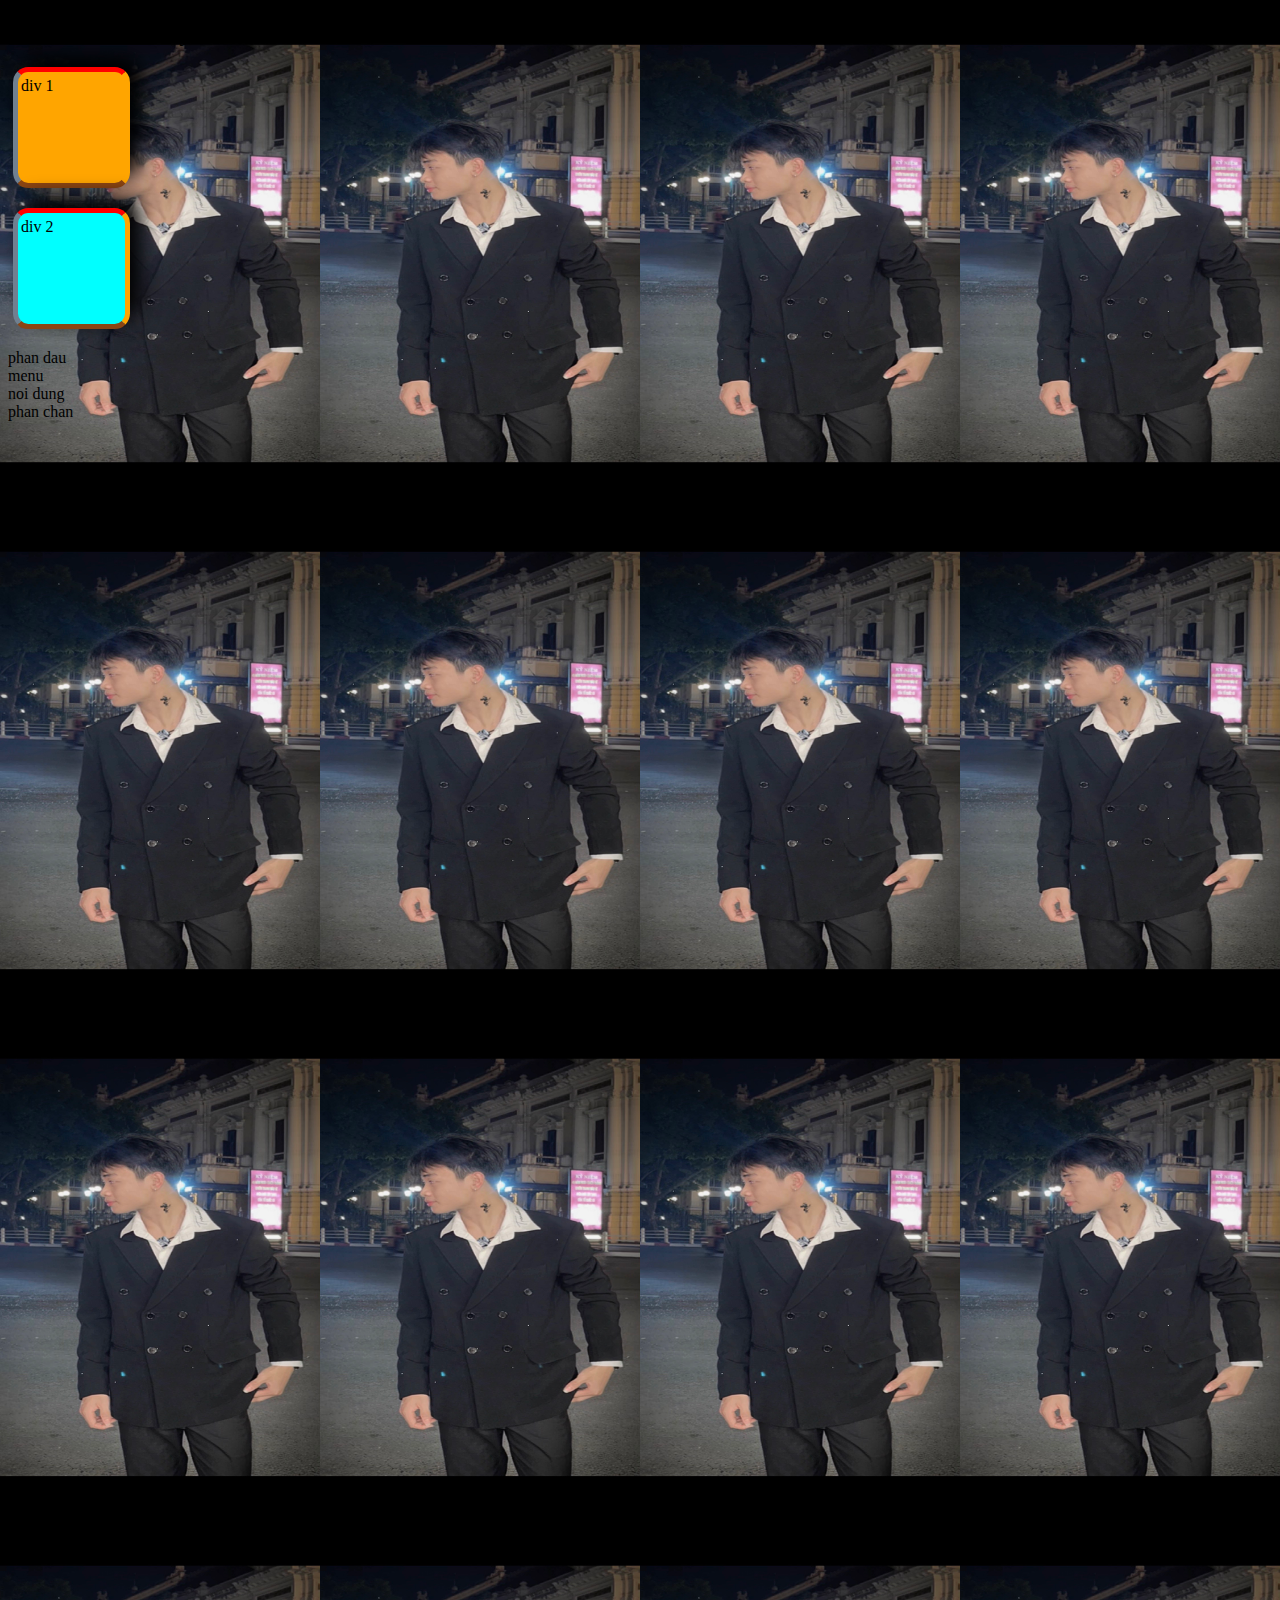
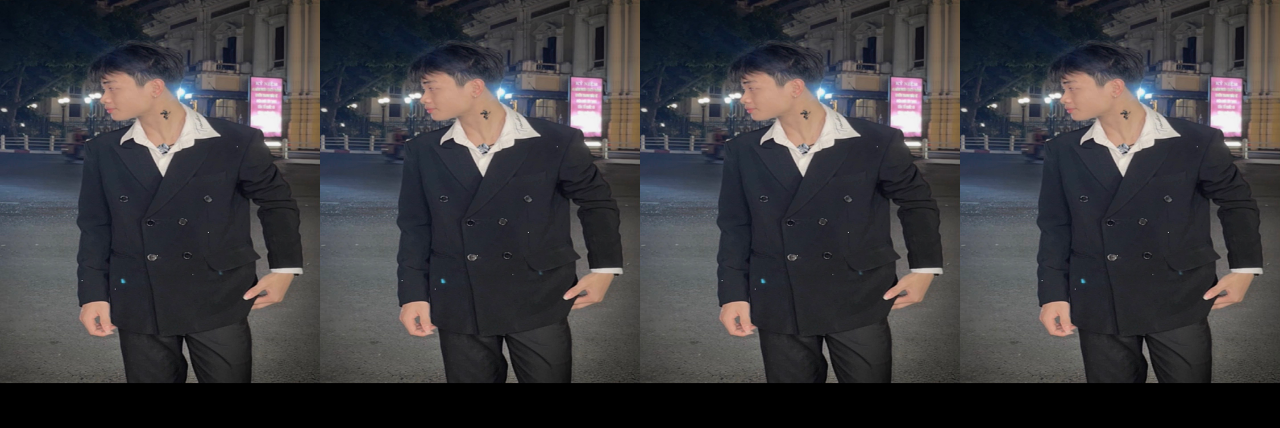
<file: Buoi4/index.html>
<!DOCTYPE html>
<html lang="en">
<head>
    <meta charset="UTF-8">
    <meta name="viewport" content="width=device-width, initial-scale=1.0">
    <title>Box Model & Layout</title>
    <link rel="stylesheet" href="style.css">
</head>
<body>
    <h2>Box Model & Layout</h2>
    <div class="div1">div 1</div>
    <div class="div2">div 2</div>
    <header>phan dau</header>
    <nav>menu</nav>
    <article>noi dung</article>
    <footer>phan chan</footer>
    
</body>
</html>
</file>
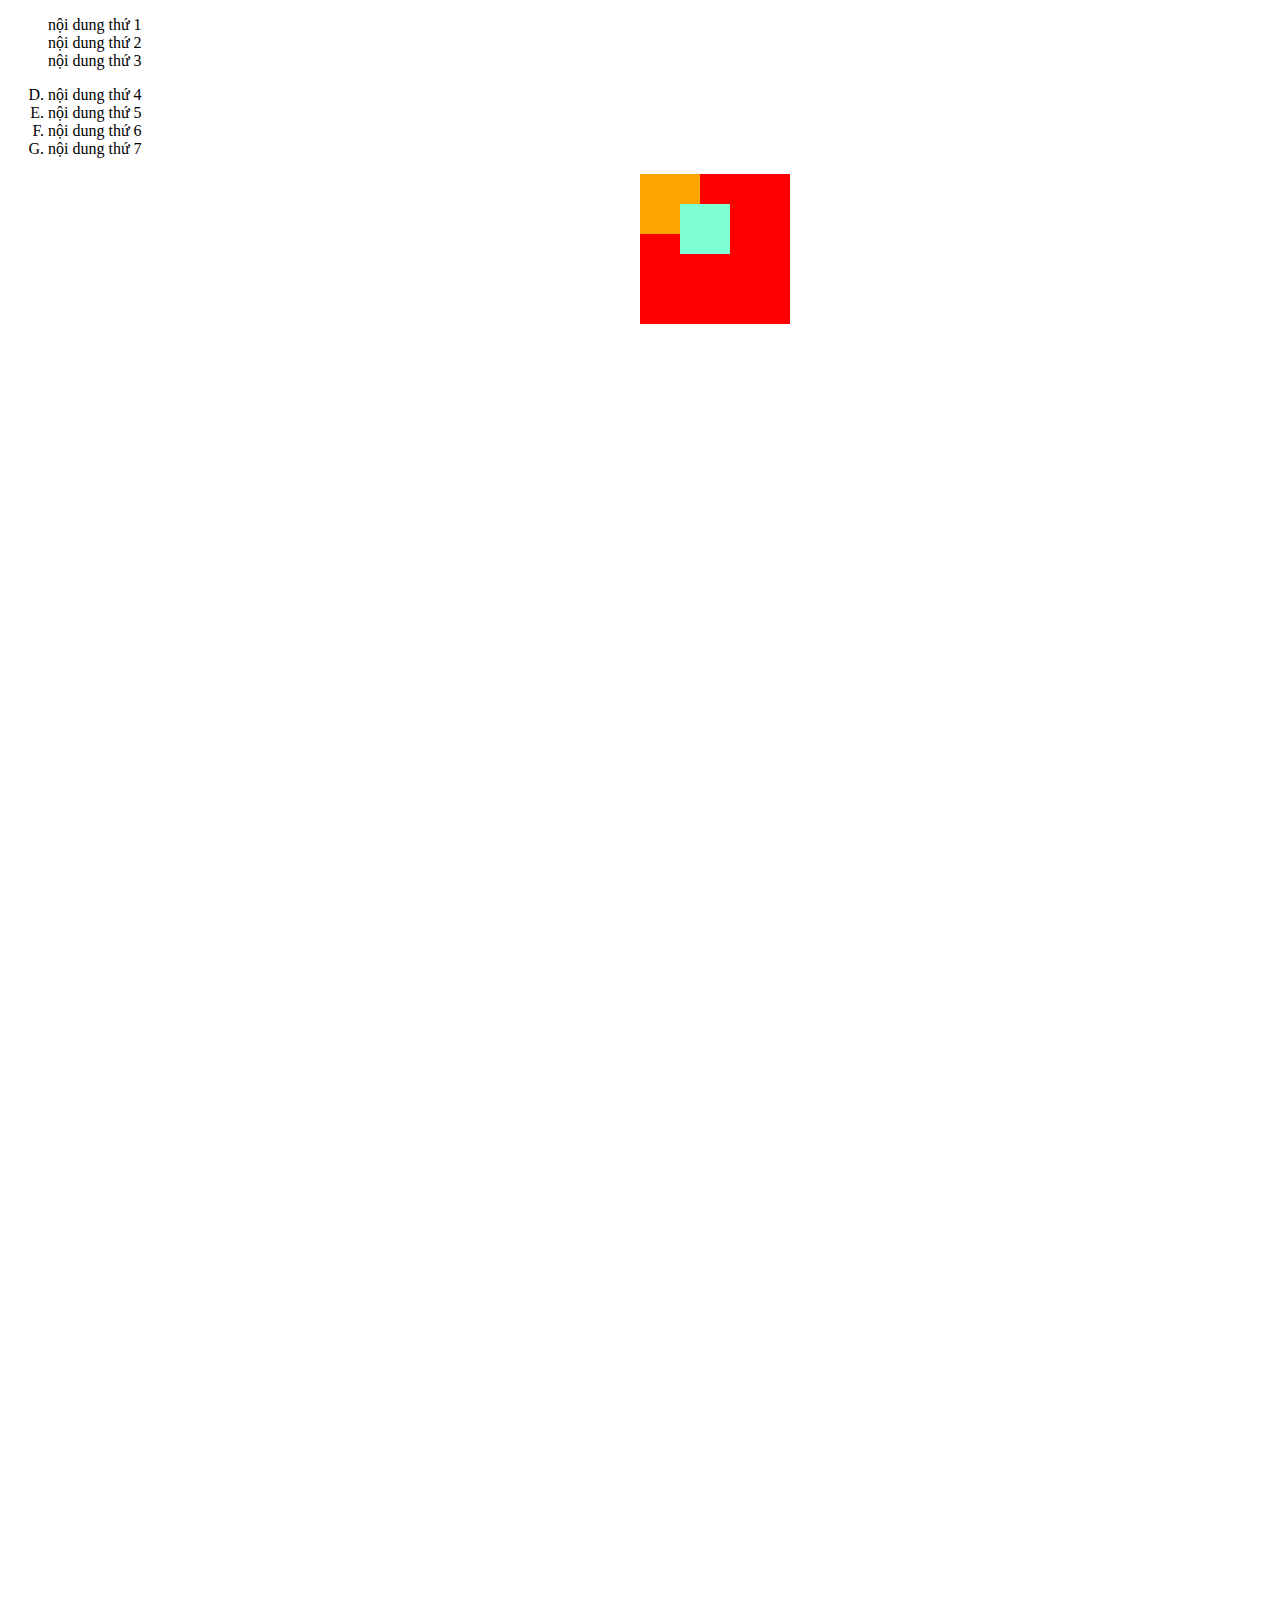
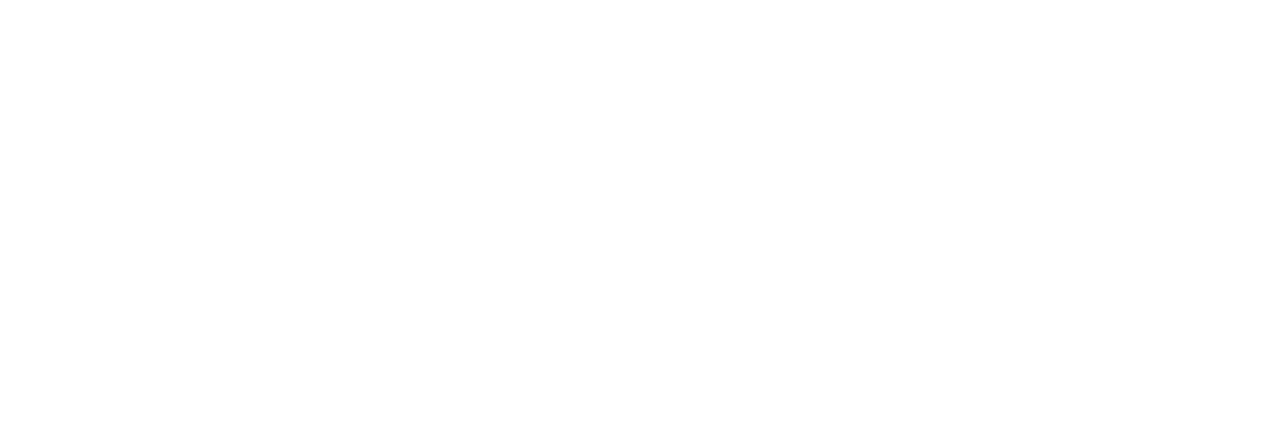
<file: buoi5.html/index.html>
<!DOCTYPE html>
<html lang="en">
<head>
    <meta charset="UTF-8">
    <meta name="viewport" content="width=device-width, initial-scale=1.0">
    <title>Document</title>
    <link rel="stylesheet" href="style.css">

</head>
<body>
    <ul>
        <li>nội dung thứ 1</li>
        <li>nội dung thứ 2</li>
        <li>nội dung thứ 3</li>
    </ul>

    <ol type="A" start="4"> 
        <li>nội dung thứ 4</li>
        <li>nội dung thứ 5</li>
        <li>nội dung thứ 6</li>
        <li>nội dung thứ 7</li>
    </ol>
    <div class="divcha">
        <div class="divcon2"></div>
        <div class="divcon"></div>
    </div> 

</body>
</html>
</file>
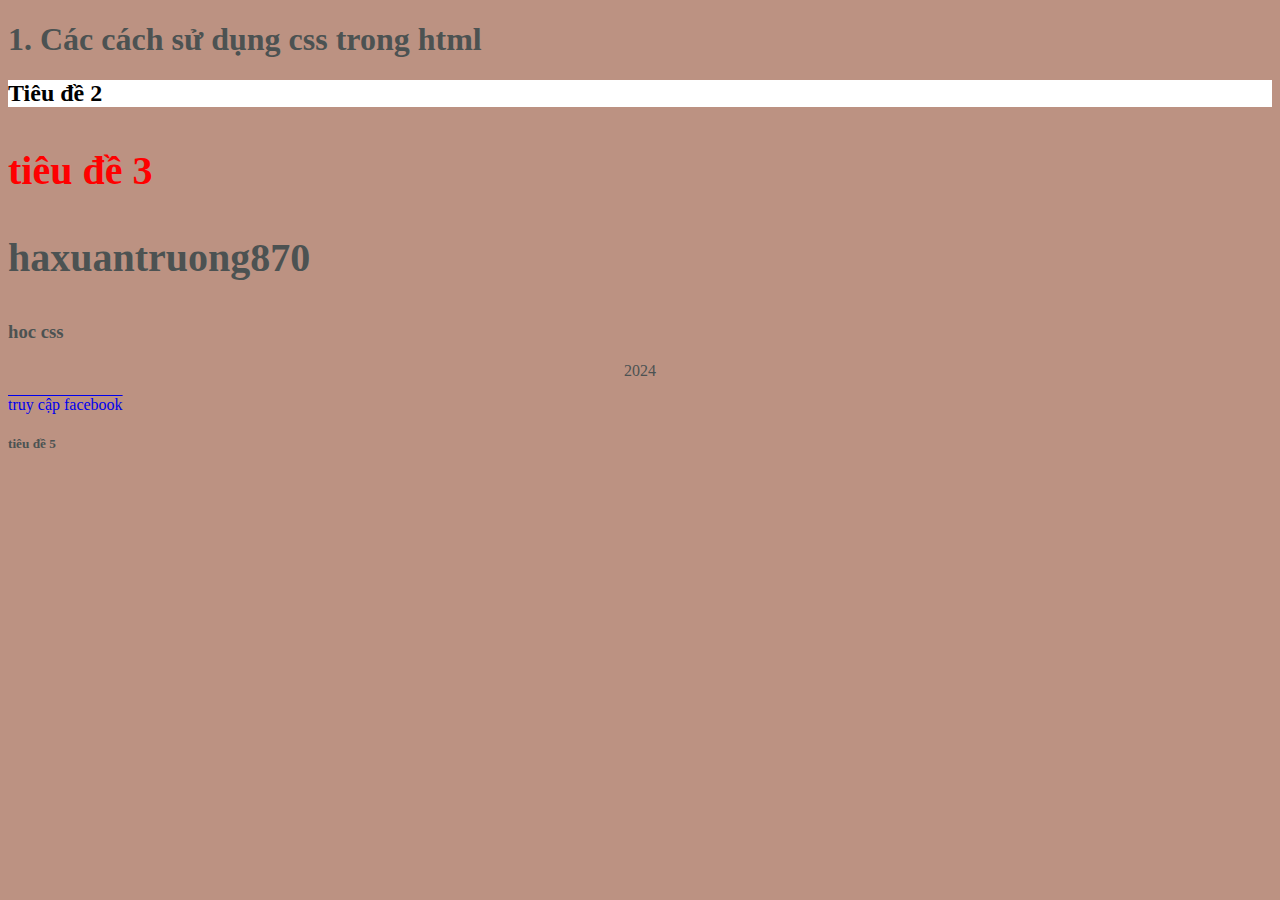
<file: Buổi3/index.html>
<!DOCTYPE html>
<html lang="en">
<head>
    <meta charset="UTF-8">
    <meta name="viewport" content="width=device-width, initial-scale=1.0">
    <title>Giới thiệu CSS</title>
    <link rel="stylesheet" href="style.css">
</head>
<style>
    h2{
        background: white;
        color: black;
    }

</style>
<body style="background: rgb(188, 146, 130);color: rgb(76, 82, 82);"> 
    <h1>1. Các cách sử dụng css trong html</h1>
    <h2>Tiêu đề 2</h2>
    <h3 class="a b" id="x">tiêu đề 3</h3>
  <h3 class="a">haxuantruong870</h3>

  <h3>hoc css</h3>
  <p>2024</p>
   <a href="https://facebook.com">truy cập facebook</a>
   <h5>tiêu đề 5</h5>
</body>
</html>
</file>
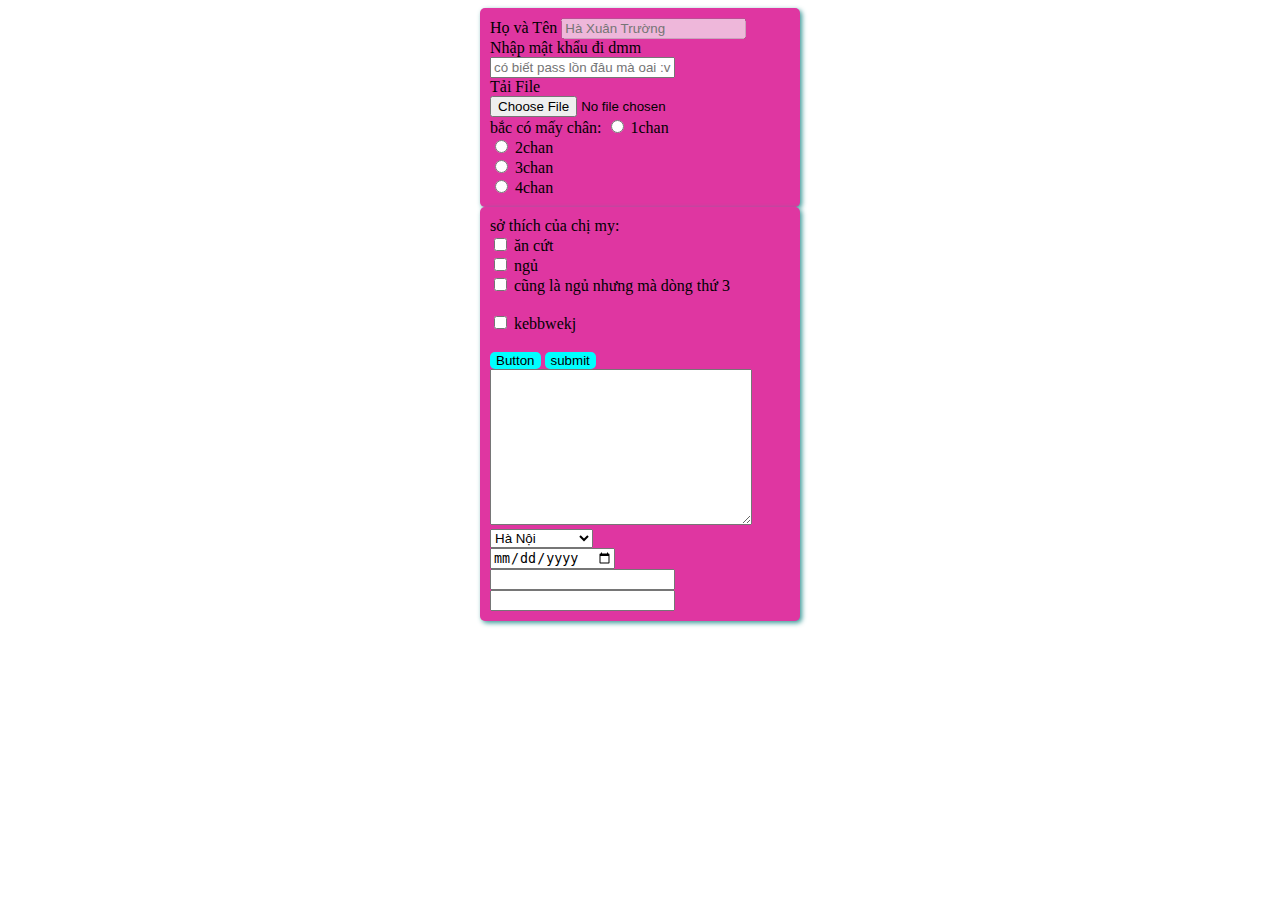
<file: buổi7/index.html>
<!DOCTYPE html>
<html lang="en">
<head>
    <meta charset="UTF-8">
    <meta name="viewport" content="width=device-width, initial-scale=1.0">
    <title>form</title>
    <link rel="stylesheet" href="style.css">
</head>
<body>
    <form action="" method="get" enctype="multipart/form-data">
        <label for="hoten">Họ và Tên</label>
        <input type="text"name ="hoten" id="hoten" placeholder="Hà Xuân Trường"
        readonly
        disabled
        />
        <br>
      
            <label for="pass">Nhập mật khẩu đi dmm</label>
            <input type="password"name ="pass" id="pass" placeholder="có biết pass lồn đâu mà oai :v"
            />
            <br>
           
                <label for="anh">Tải File</label>
                <input type="file"name ="ảnh" id="anh">
                <br>
                <form action="" method="get" enctype="multipart/form-data">
                    <label for="">bắc có mấy chân: </label>
                    <input type="radio" name="sochan" value="1"/> 1chan <br>
                    <input type="radio" name="sochan" value="2"/> 2chan <br>
                    <input type="radio" name="sochan" value="3"/> 3chan <br>
                    <input type="radio" name="sochan" value="4"/> 4chan <br>
 </form>
 <form action="" method="get" enctype="multipart/form-data">
    <label for=""> sở thích của chị my: </label> <br>
    <input type="checkbox" name="gai" value="1"/> ăn cứt <br>
    <input type="checkbox" name="gai" value="2"/> ngủ <br>
    <input type="checkbox" name="gai" value="3"/> cũng là ngủ nhưng mà dòng thứ 3 <br>
<br>    <input type="checkbox" name="gai" value="4"/> kebbwekj
    <br>
    <input type="hidden" name="dulieuan" value="1234">
    <br>
  <input id="btn" type="button" value="Button">
  <input id="sbm" type="submit" value="submit">
  <br>
  <textarea name="motasanpham" id="" cols="30" rows="10"></textarea>
        
  <select name="city" id="">
    <option value="1">Hà Nội</option>
    <option value="2">Tuyên Quang</option>
    <option value="3">Thái nguyên</option>
    <option value="4">Hải Phòng</option>
    <option value="5">Quảng Ninh</option>
    <option value="6">Vĩnh Phúc</option>
    <option value="7">Phú Thọ</option>
    <option value="8">Cà Mau</option>
    <option value="9">Hà Giang</option>
    <option value="10">Yên Bái</option>

  </select>
  <br>
<input type="date"/>
<input type="number">
<input type="email">
</form>
</body>
</html>
</file>
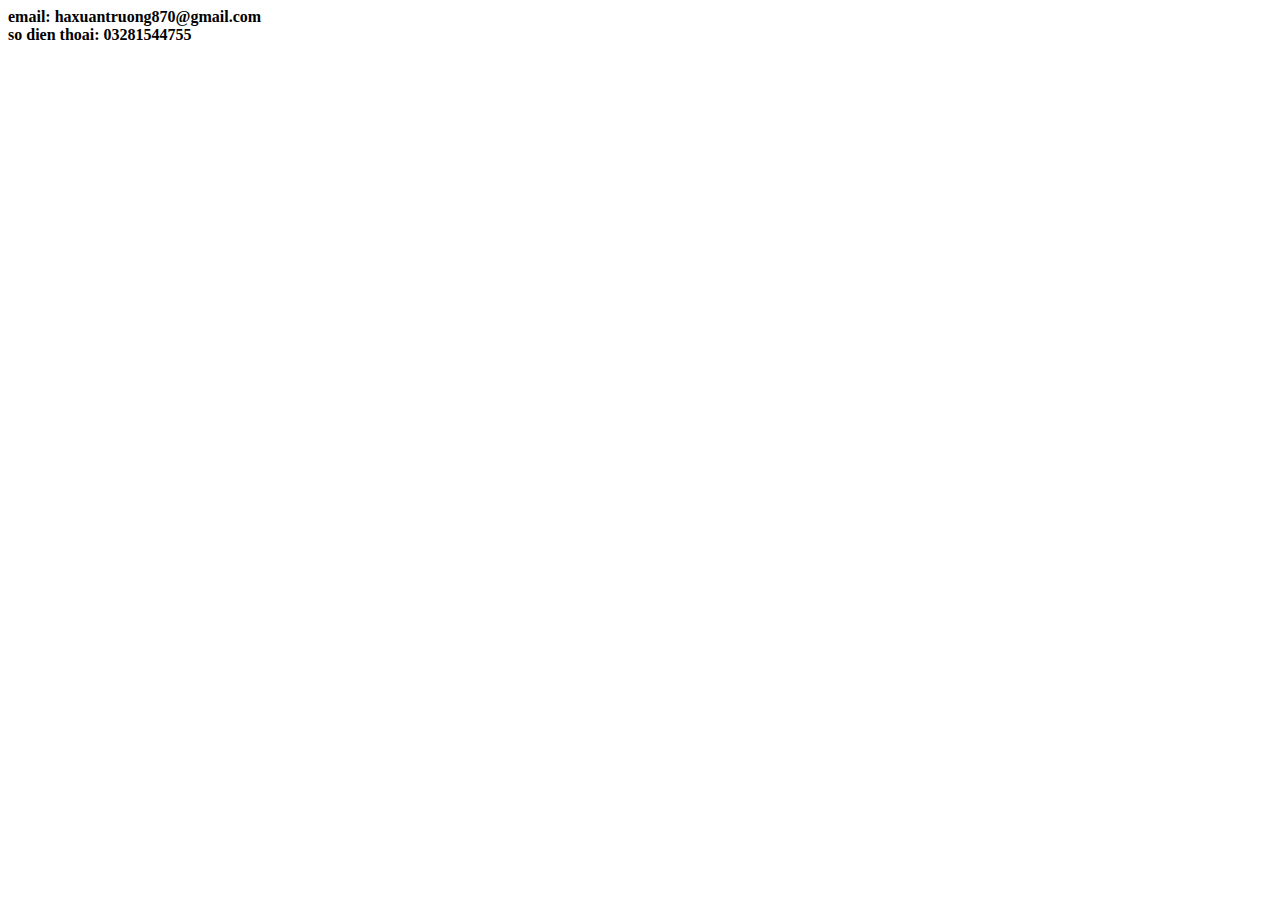
<file: buoi1_2/lienhe.html>
<!DOCTYPE html>
<html lang="en">
<head>
    <meta charset="UTF-8">
    <meta name="viewport" content="width=device-width, initial-scale=1.0">
    <title>Lien he cho xtr</title>
</head>
<body>
    <strong>email: haxuantruong870@gmail.com</strong>
    <br>
    <strong>so dien thoai: 03281544755</strong>
</body>
</html>
</file>
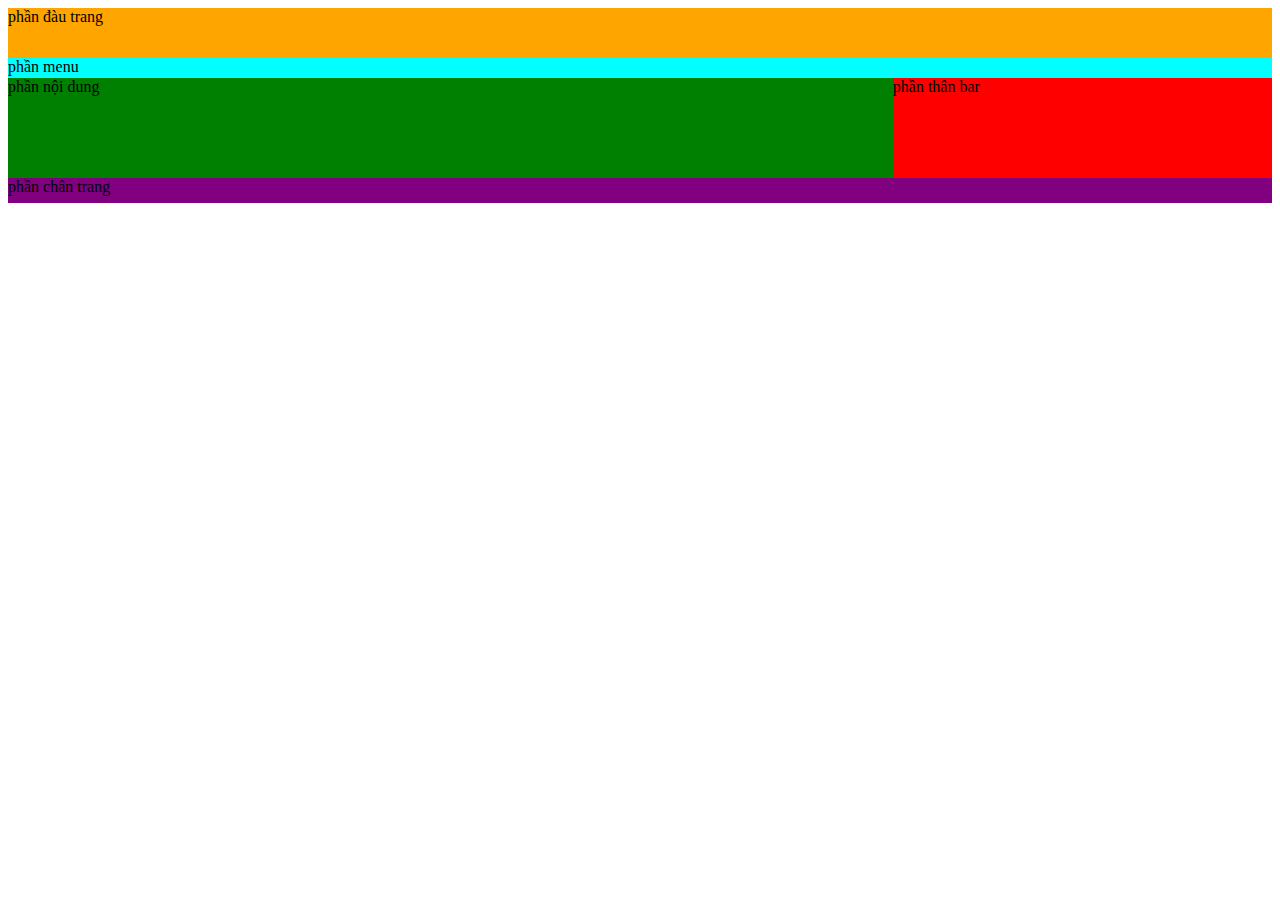
<file: Buoi4/clone.html>
<!DOCTYPE html>
<html lang="en">
<head>
    <meta charset="UTF-8">
    <meta name="viewport" content="width=device-width, initial-scale=1.0">
    <title>Document</title>
    <link rel="stylesheet" href="clone.css">

</head>
<body>
    <header>
        phần đàu trang
    </header>
    <nav>
        phần menu 
    </nav>
    <section>
        <article>
        phần nội dung
    </article>
    <aside>
        phần thân bar
    </aside>
    </section>
    
    <footer>
        phần chân trang
    </footer>
</body>
</html>
</file>
<file: Buoi4/style.css>
.div1, .div2{
   width: 100px;
    height: 100px;

} 

div{
    padding: 20px 10px 5px 7px;
    padding-left: 3px ;
    padding-right: 4px;
    padding-top: 5px;
    padding-bottom: 6px;
   /* border: 5px solid pink;*/
   border-left: 5px solid slategrey;
   border-top: 5px solid red;
   border-right: 5px solid orange;
   border-bottom: 5px solid saddlebrown ;
  /* margin: 20px 15px 10px 5px;*/
  margin-top: 13px;
  margin-right: 01px;
  margin-bottom: 20px;
  margin-left: 05px;
border-radius: 13%;
box-shadow: 10px -10px 20px black;
}
.div1{
    background-color: orange;
}
.div2 {
    background-color: aqua;
}
body{
    background-image: url(z5058552007092_068e4c1703bd70f34f1c2eb6a4809806.jpg);height: 2000px;
    background-repeat: repeat-y;
    background-size: 25% 25%;
    background-repeat: repeat;
     
}
</file>
<file: buoi5.html/style.css>
ul{
    list-style-type: none;
}
.divcha{
width: 150px;
height: 150px;
background-color: red;
position: fixed;
left: 50%;
}
.divcon{
    width: 50px;
    height: 50px;
    background-color: aquamarine;
    position: absolute;
    top: 30px;left: 40px;
    z-index: 11 ;

}
body
{
    height: 2000px;
}
.divcon2{
    position: ;
    width: 60px;
    height: 60px;
    background-color: orange;
    z-index: 12;
}
</file>
<file: Buổi3/style.css>
/*h3{
    font-size: 40px;  
}
*/
.a {
    font-size: 40px;
}
#x {
    color: red;
}
p{
    font-weight: 300;
    text-align: center;
}
a{
    text-decoration: overline;

}
.y{
    letter-spacing: 5px;
    word-spacing: 10px;
    line-height: 40px;


}
.tieude5{
    color: red;
}
</file>
<file: buổi7/style.css>
form {
    width: 300px;
    background-color: rgb(223, 54, 161);
    margin: 0 auto;
    border-radius: 5px;
    box-shadow: 2px 2px 5px rgb(57, 151, 150);
    padding: 10px 10px;
}
form #btn {
    background-color: aqua;
    border: none;
    border-radius: 5px;

}
form #btn:hover{
    background-color: rgb(221, 8, 139);
}
form #sbm {
    border: none;
    border-radius: 5px;
    background-color: aqua ;
}
form #sbm:hover{
    background-color:rgb(235, 20, 139) ;
}
</file>
<file: Buoi4/clone.css>
header{
    width: 100%;
    height: 50px;
    background-color: orange;
}
nav{
    width: 100%;
    height: 20px;
    background-color: aqua;
}
article{
    width: 70%;
    height: 100px;
    background-color: green;
}
aside{
    width: 30%;
    height: 100px;
    background-color: red;
}
footer{
    width: 100%;
    height: 25px;
    background-color: purple;
    clear: both;
}
section{
    display: flex;
    float: left;
    width: 100%;
}
</file>
